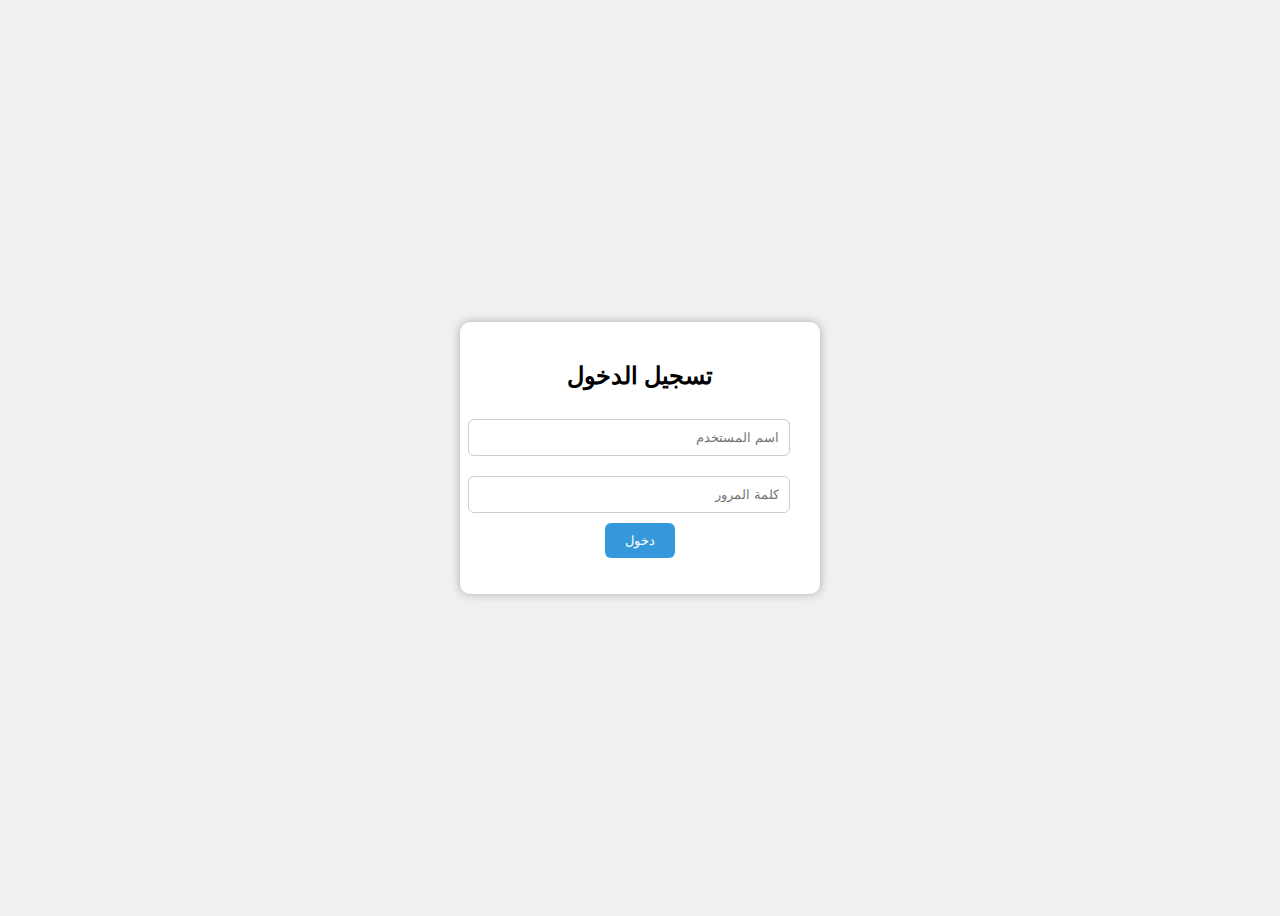
<file: login.html>
<!DOCTYPE html>
<html lang="ar" dir="rtl">
<head>
  <meta charset="UTF-8" />
  <title>تسجيل الدخول</title>
  <style>
    body {
      font-family: 'Tahoma';
      background: #f0f0f0;
      display: flex;
      justify-content: center;
      align-items: center;
      height: 100vh;
    }
    .login-box {
      background: #fff;
      padding: 20px 30px;
      border-radius: 10px;
      box-shadow: 0 0 10px #aaa;
      width: 300px;
      text-align: center;
    }
    input {
      width: 100%;
      padding: 10px;
      margin: 10px 0;
      border: 1px solid #ccc;
      border-radius: 6px;
    }
    button {
      padding: 10px 20px;
      background: #3498db;
      color: white;
      border: none;
      border-radius: 6px;
      cursor: pointer;
    }
    #error {
      color: red;
    }
  </style>
</head>
<body>
  <div class="login-box">
    <h2>تسجيل الدخول</h2>
    <input type="text" id="username" placeholder="اسم المستخدم">
    <input type="password" id="password" placeholder="كلمة المرور">
    <button onclick="login()">دخول</button>
    <p id="error"></p>
  </div>

  <script>
    async function login() {
      const username = document.getElementById('username').value.trim();
      const password = document.getElementById('password').value.trim();

      const res = await fetch('users.json');
      const users = await res.json();
      const user = users.find(u => u.username === username && u.password === password);

      if (user) {
        localStorage.setItem('loggedInUser', username);
        window.location.href = 'profile.html';
      } else {
        document.getElementById('error').textContent = 'بيانات الدخول غير صحيحة';
      }
    }
  </script>
</body>
</html>
</file>
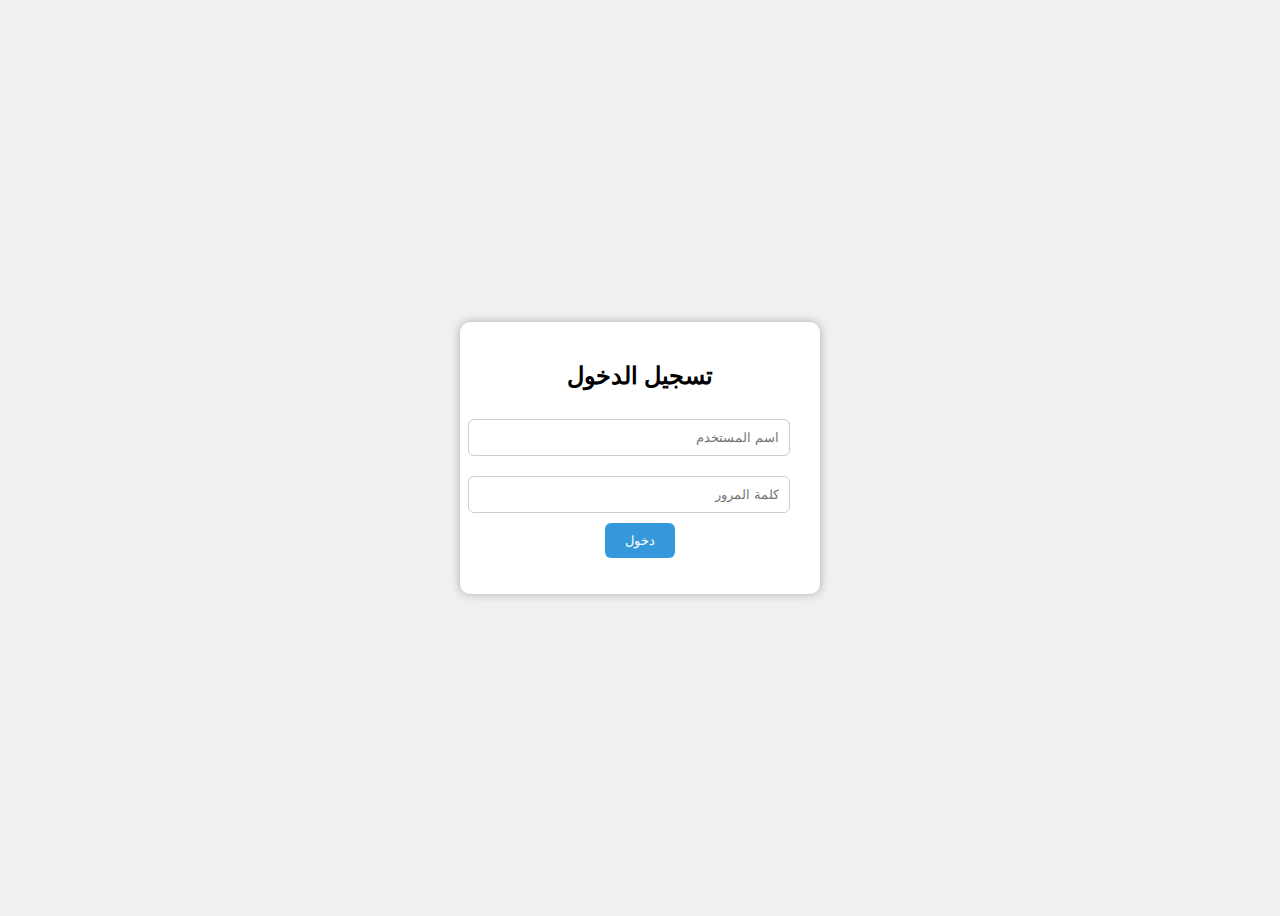
<file: profile.html>
<!DOCTYPE html>
<html lang="ar" dir="rtl">
<head>
  <meta charset="UTF-8">
  <title>ملف المستخدم</title>
  <style>
    body {
      font-family: 'Tahoma';
      background: #fdfdfd;
      padding: 40px;
    }
    .profile-box {
      background: #fff;
      padding: 20px;
      border-radius: 12px;
      max-width: 400px;
      margin: auto;
      box-shadow: 0 0 10px #aaa;
    }
    .logout {
      margin-top: 20px;
      background: #e74c3c;
    }
    button {
      padding: 10px 15px;
      background: #3498db;
      color: white;
      border: none;
      border-radius: 6px;
      cursor: pointer;
    }
  </style>
</head>
<body>

<div class="profile-box">
  <h2>أهلاً <span id="fullname"></span></h2>
  <p>📧 البريد الإلكتروني: <span id="email"></span></p>
  <p>📱 رقم الهاتف: <span id="phone"></span></p>
  <button class="logout" onclick="logout()">تسجيل الخروج</button>
</div>

<script>
  async function loadUser() {
    const username = localStorage.getItem('loggedInUser');
    if (!username) {
      window.location.href = 'login.html';
      return;
    }

    const res = await fetch('users.json');
    const users = await res.json();
    const user = users.find(u => u.username === username);

    if (user) {
      document.getElementById('fullname').textContent = user.fullname;
      document.getElementById('email').textContent = user.email;
      document.getElementById('phone').textContent = user.phone;
    } else {
      window.location.href = 'login.html';
    }
  }

  function logout() {
    localStorage.removeItem('loggedInUser');
    window.location.href = 'login.html';
  }

  loadUser();
</script>

</body>
</html>
</file>
